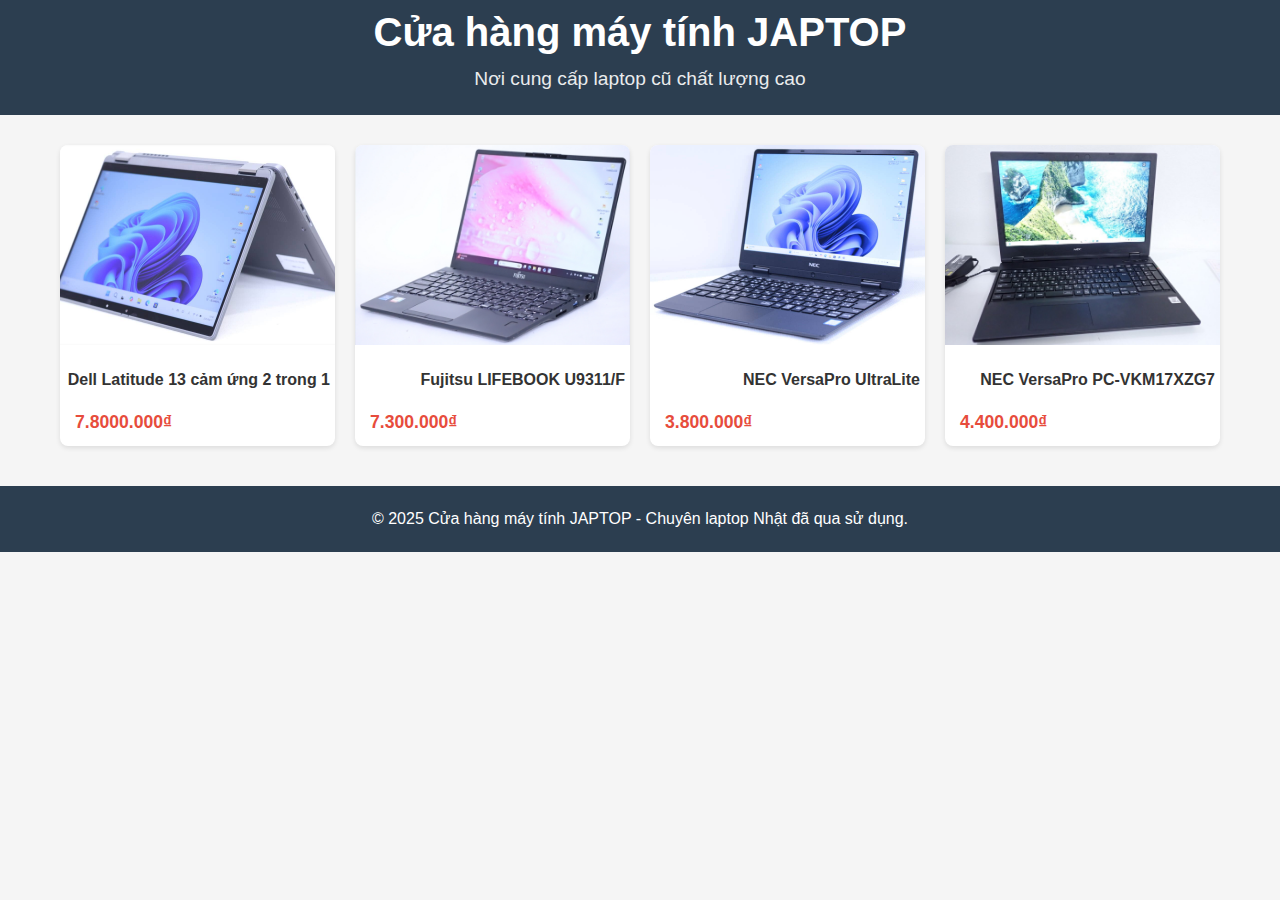
<file: index.html>
<!DOCTYPE html>
<html lang="vi">
<head>
    <meta charset="UTF-8">
    <meta name="viewport" content="width=device-width, initial-scale=1.0">
    <title>Cửa hàng máy tính - Trang chủ</title>
    <link rel="stylesheet" href="css/style.css">
</head>
<body>
    <header>
        <div class="banner">
            <h1>Cửa hàng máy tính JAPTOP</h1>
            <p>Nơi cung cấp laptop cũ chất lượng cao</p>
        </div>
    </header>

    <main>
        <div class="products-container">
            <div class="product-grid">
                <!-- Sản phẩm 1 -->
                <div class="product-card">
                    <a href="products/1/product.html">
                        <img src="products/1/x2scrap1.png" alt="Dell XPS 13">
                        <h3>Dell Latitude 13 cảm ứng 2 trong 1</h3>
                        <p class="price">7.8000.000₫</p>
                        <div class="product-info">
                            <p>CPU: Core i5-10310U 1.70GHz</p>
                            <p>RAM: 8GB;     SSD: 256GB</p>
                            <p>Màn hình cảm ứng</p>
                        </div>
                    </a>
                </div>

                <!-- Sản phẩm 2 -->
                <div class="product-card">
                    <a href="products/2/product.html">
                        <img src="products/2/x2scrap1.png" alt="Fujitsu LIFEBOOK U9311/F">
                        <h3>Fujitsu LIFEBOOK U9311/F</h3>
                        <p class="price">7.300.000₫</p>
                        <div class="product-info">
                            <p>Chip: Core i5-1145G7</p>
                            <p>RAM: 16GB;  SSD: 256GB</p>
                            <p>Máy doanh nhân siêu mỏng nhẹ 738gram</p>
                        </div>
                    </a>
                </div>

                <!-- Sản phẩm 3 -->
                <div class="product-card">
                    <a href="products/3/product.html">
                        <img src="products/3/x2scrap1.png" alt="VersaPro UltraLite">
                        <h3>NEC VersaPro UltraLite</h3>
                        <p class="price">3.800.000₫</p>
                        <div class="product-info">
                            <p>CPU: Core i5 gen 8</p>
                            <p>RAM: 8GB;   SSD: 128 GB</p>
                            <p>Máy doanh nhân siêu mỏng nhẹ 917gram</p>
                        </div>
                    </a>
                </div>

                <!-- Sản phẩm 4 -->
                <div class="product-card">
                    <a href="products/4/product.html">
                        <img src="products/4/x2scrap1.png" alt="NEC VersaPro PC-VKM17XZG7">
                        <h3>NEC VersaPro PC-VKM17XZG7</h3>
                        <p class="price">4.400.000₫</p>
                        <div class="product-info">
                            <p>CPU: Core i5 gen 10</p>
                            <p>RAM: 8GB</p>
                            <p>SSD: 128GB</p>
                        </div>
                    </a>
                </div>
                <!-- Sản phẩm 5 -->
              
            </div>
        </div>
    </main>

    <footer>
        <p>&copy; 2025 Cửa hàng máy tính JAPTOP - Chuyên laptop Nhật đã qua sử dụng.</p>
    </footer>

    <script src="js/script.js"></script>
</body>
</html>
</file>
<file: css/style.css>
/* Reset CSS */
* {
    margin: 0;
    padding: 0;
    box-sizing: border-box;
    font-family: 'Arial', sans-serif;
}

body {
    background-color: #f5f5f5;
    color: #333;
    line-height: 1.6;
}

/* Header */
header {
    background-color: #2c3e50;
    color: white;
    padding: 0 0 20px 0;
    text-align: center;
}

.banner {
    max-width: 1200px;
    margin: 0 auto;
    padding: 0 20px;
}

.banner h1 {
    font-size: 2.5rem;
    margin-bottom: 0px;
}

.banner p {
    font-size: 1.2rem;
    opacity: 0.9;
}

/* Navigation Buttons */
.navigation-buttons {
    display: flex;
    justify-content: space-between;
    width: 100%;
        margin-top: 10px;
    margin-bottom: 0px;
}

.nav-button {
    padding: 8px 15px;
    text-decoration: none;
    border-radius: 4px;
    font-weight: bold;
    transition: all 0.3s;
}

.prev-button {
    background-color: #f0f0f0;
    color: #333;
    border: 1px solid #ddd;
}

.home-button {
    background-color: #3498db;
    color: white;
    border: 1px solid #2980b9;
}

.next-button {
    background-color: #f0f0f0;
    color: #333;
    border: 1px solid #ddd;
}

.nav-button:hover {
    transform: translateY(-2px);
    box-shadow: 0 2px 5px rgba(0,0,0,0.1);
}

.prev-button:hover {
    background-color: #e0e0e0;
}

.home-button:hover {
    background-color: #2980b9;
}

.next-button:hover {
    background-color: #e0e0e0;
}

.active-nav {
    background-color: #2c3e50 !important;
    color: white !important;
    border-color: #2c3e50 !important;
}

/* Main content */
main {
    max-width: 1200px;
    margin: 30px auto;
    padding: 0 20px;
}

/* Product Grid */
.products-container {
    margin-bottom: 40px;
}

.product-grid {
    display: grid;
    grid-template-columns: repeat(4, 1fr);
    gap: 20px;
}

.product-card {
    background: white;
    border-radius: 8px;
    overflow: hidden;
    box-shadow: 0 2px 5px rgba(0,0,0,0.1);
    transition: transform 0.3s ease;
}

.product-card:hover {
    transform: translateY(-5px);
    box-shadow: 0 5px 15px rgba(0,0,0,0.1);
}

.product-card a {
    text-decoration: none;
    color: inherit;
    display: block;
    height: 100%;
}

.product-card img {
    width: 100%;
    height: 200px;
    object-fit: cover;
}

.product-card h3 {
    padding: 5px;
    font-size: 1rem;
    margin: 10px 0;
    text-align: right;
}

.product-card .price {
    padding: 0 15px 10px;
    color: #e74c3c;
    font-weight: bold;
    font-size: 1.1rem;
}

.product-card .product-info {
    height: 0;
    overflow: hidden;
    transition: height 0.3s ease;
    background: #f9f9f9;
    visibility: hidden;
}

.product-card:hover .product-info {
    height: 80px;
    padding: 0 15px 5px;
    visibility: visible;
}
    /* Product Detail Page */
/* Product Detail Page */
.product-detail {
    display: grid;
    grid-template-columns: 1fr 1fr;
    column-gap: 40px; /* giữ khoảng cách ngang */
    row-gap: 16px;    /* giảm khoảng cách dọc giữa các hàng */
    background: white;
    padding: 30px;
    border-radius: 8px;
    box-shadow: 0 2px 5px rgba(0,0,0,0.1);
}

.product-images {
    grid-column: 1;
    display: flex;
    flex-direction: column;
}

#main-image {
    width: 100%;
    height: 400px;
    object-fit: contain;
    margin-bottom: 15px;
    border: 1px solid #eee;
    border-radius: 4px;
}

.thumbnail-container {
    display: flex;
    flex-wrap: wrap;
    gap: 10px;
    width: 100%;
    min-height: 90px;
    margin-top: 15px;
}

.thumbnail {
    width: 80px;
    height: 80px;
    object-fit: cover;
    cursor: pointer;
    border: 1px solid #ddd;
    border-radius: 4px;
    transition: all 0.2s;
    background-color: #f9f9f9;
}

.thumbnail:hover {
    transform: scale(1.05);
    border-color: #3498db;
}

.thumbnail.active {
    border: 2px solid #3498db;
}
.textimg_laAnhThat {
    margin-top: 10px;
    font-style: italic;
    font-weight: bold;
    color: #0074D9;
    text-align: right;
}
.product-info {
    grid-column: 2;
}

.product-description {
    grid-column: 1 / -1;
    margin-top: 10px;
    padding-top: 10px;
    border-top: 1px solid #eee;
}

.product-description h3 {
    font-size: 1.5rem;
    margin-bottom: 20px;
    color: #2c3e50;
}

.product-description p {
    margin-bottom: 15px;
    line-height: 1.7;
}

.media-container {
    margin: 20px 0;
    text-align: center;
}

.media-container img,
.media-container video {
    max-width: 100%;
    border-radius: 6px;
    box-shadow: 0 2px 10px rgba(0,0,0,0.1);
}

.media-caption {
    margin-top: 8px;
    font-size: 0.9rem;
    color: #666;
    font-style: italic;
}

.no-thumbnails {
    color: #666;
    font-style: italic;
    padding: 10px;
}

/* Specs */
.specs {
    margin-bottom: 30px;
}

.specs h3 {
    margin-bottom: 15px;
    font-size: 1.3rem;
}

.specs ul {
    list-style: none;
    padding: 0;
}

.specs li {
    margin-bottom: 8px;
    padding-bottom: 8px;
    border-bottom: 1px dashed #eee;
}

/* Buttons */
.contact-btn {
    display: inline-flex;
    align-items: center;
    background-color: #0068ff;
    color: white;
    padding: 12px 25px;
    text-decoration: none;
    border-radius: 4px;
    font-weight: bold;
    margin-top: 0px;
    transition: background-color 0.3s;
}

.contact-btn:hover {
    background-color: #0052cc;
}

.contact-btn img {
    margin-right: 8px;
    vertical-align: middle;
}

/* Modal */
.image-modal {
    display: none;
    position: fixed;
    top: 0;
    left: 0;
    width: 100%;
    height: 100%;
    background: rgba(0, 0, 0, 0.8);
    z-index: 1000;
    justify-content: center;
    align-items: center;
}

.image-modal img {
    object-fit: contain;
    border-radius: 8px;
    transform: scale(1.5);
}

.image-modal .close-btn {
    position: absolute;
    top: 20px;
    right: 30px;
    color: white;
    font-size: 2rem;
    cursor: pointer;
}

/* Footer */
footer {
    background-color: #2c3e50;
    color: white;
    text-align: center;
    padding: 20px 0;
    margin-top: 40px;
}

/* Utility Classes */
.error {
    text-align: center;
    padding: 50px;
    grid-column: 1 / -1;
}

.error h2 {
    color: #e74c3c;
    margin-bottom: 20px;
}

.back-btn {
    display: inline-block;
    margin-top: 20px;
    padding: 10px 20px;
    background-color: #3498db;
    color: white;
    text-decoration: none;
    border-radius: 4px;
}

.back-btn:hover {
    background-color: #2980b9;
}

.loading {
    text-align: center;
    padding: 50px;
    font-size: 1.2rem;
}

/* Responsive */
@media (max-width: 1024px) {
    .product-grid {
        grid-template-columns: repeat(3, 1fr);
    }
    
    .thumbnail {
        width: calc(25% - 8px);
    }
}

@media (max-width: 768px) {
    .product-grid {
        grid-template-columns: repeat(2, 1fr);
    }
    
    .product-detail {
        grid-template-columns: 1fr;
    }
    
    .product-info {
        grid-column: 1;
    }
    
    .thumbnail {
        width: 60px;
        height: 60px;
    }
    
    #main-image {
        height: 300px;
    }
    
    .navigation-buttons {
        flex-direction: column;
        gap: 10px;
    }
    
    .nav-button {
        width: 100%;
        text-align: center;
    }
}

@media (max-width: 480px) {
    .product-grid {
        grid-template-columns: 1fr;
    }
    
    .thumbnail {
        width: calc(33.333% - 7px);
    }
}

/* Hide main image if not loaded */
#main-image[style*="display: none"] + .thumbnail-container {
    margin-top: 0;
}
</file>
